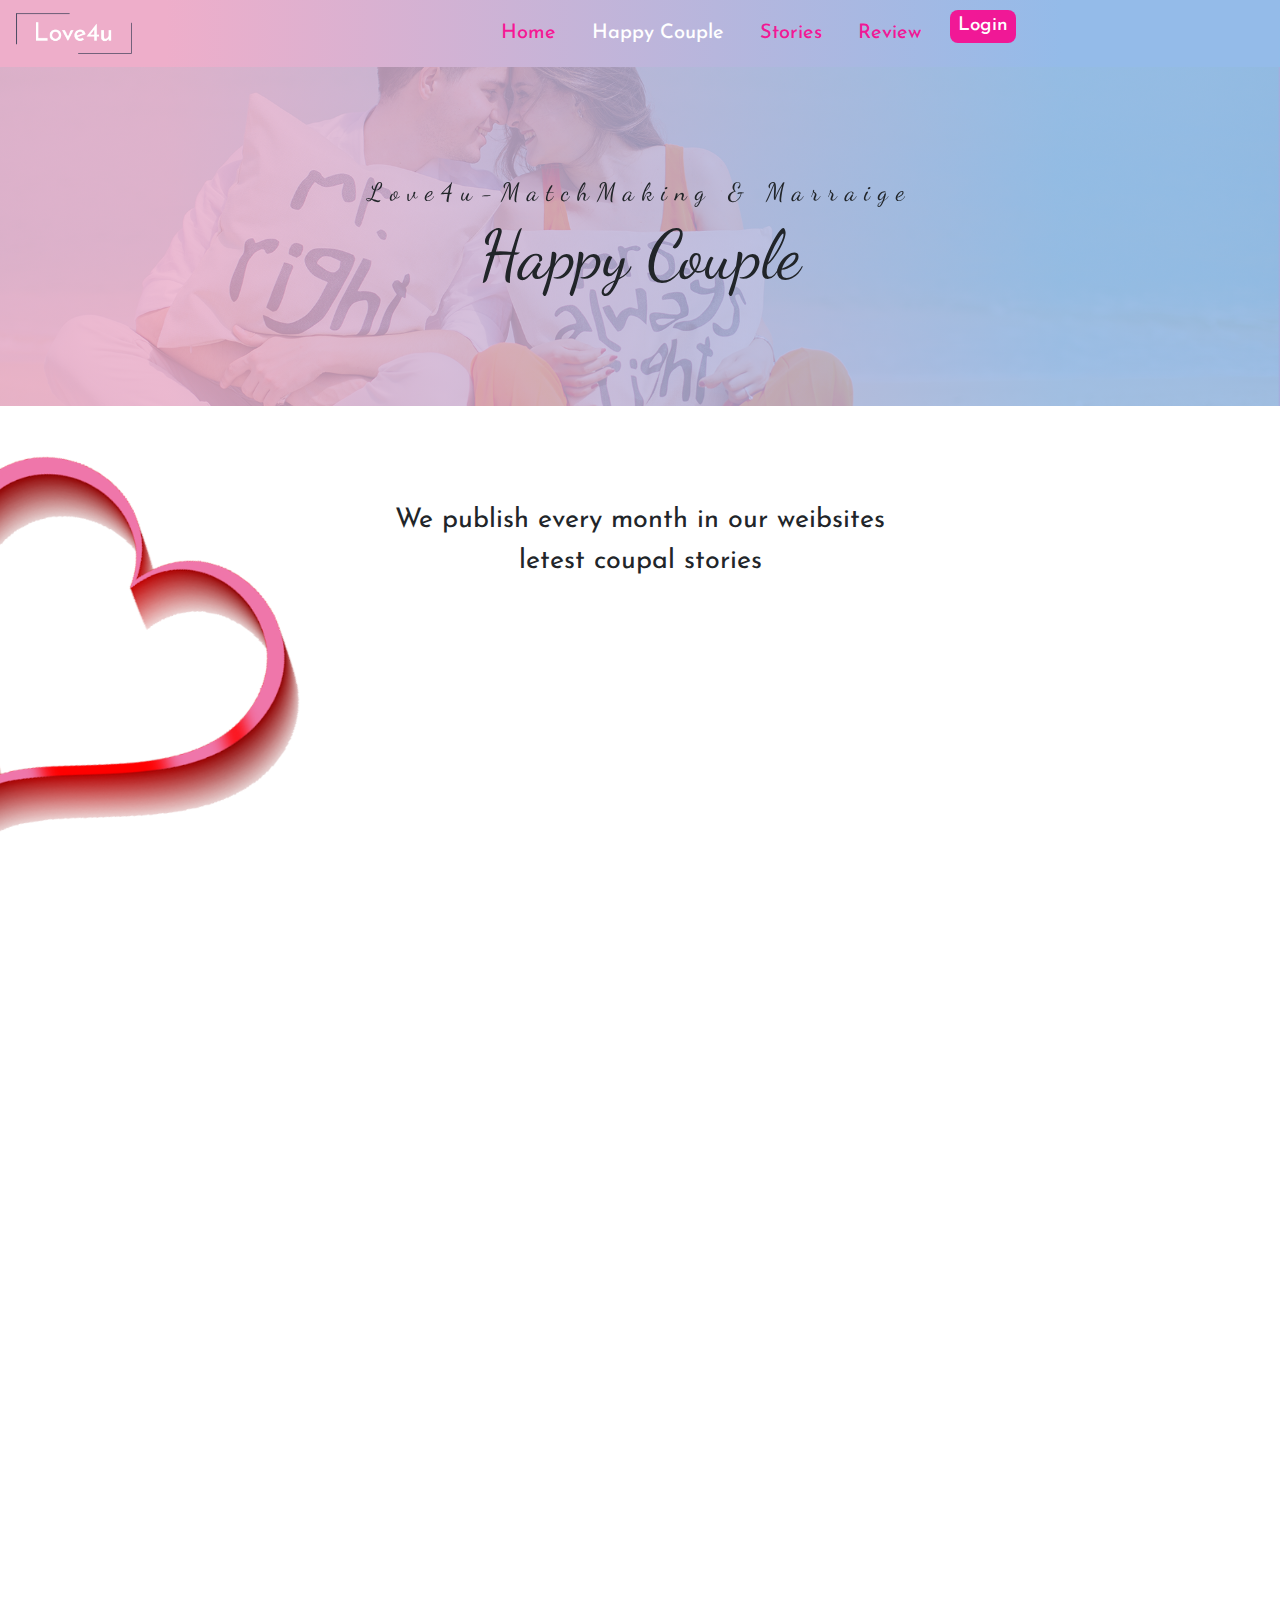
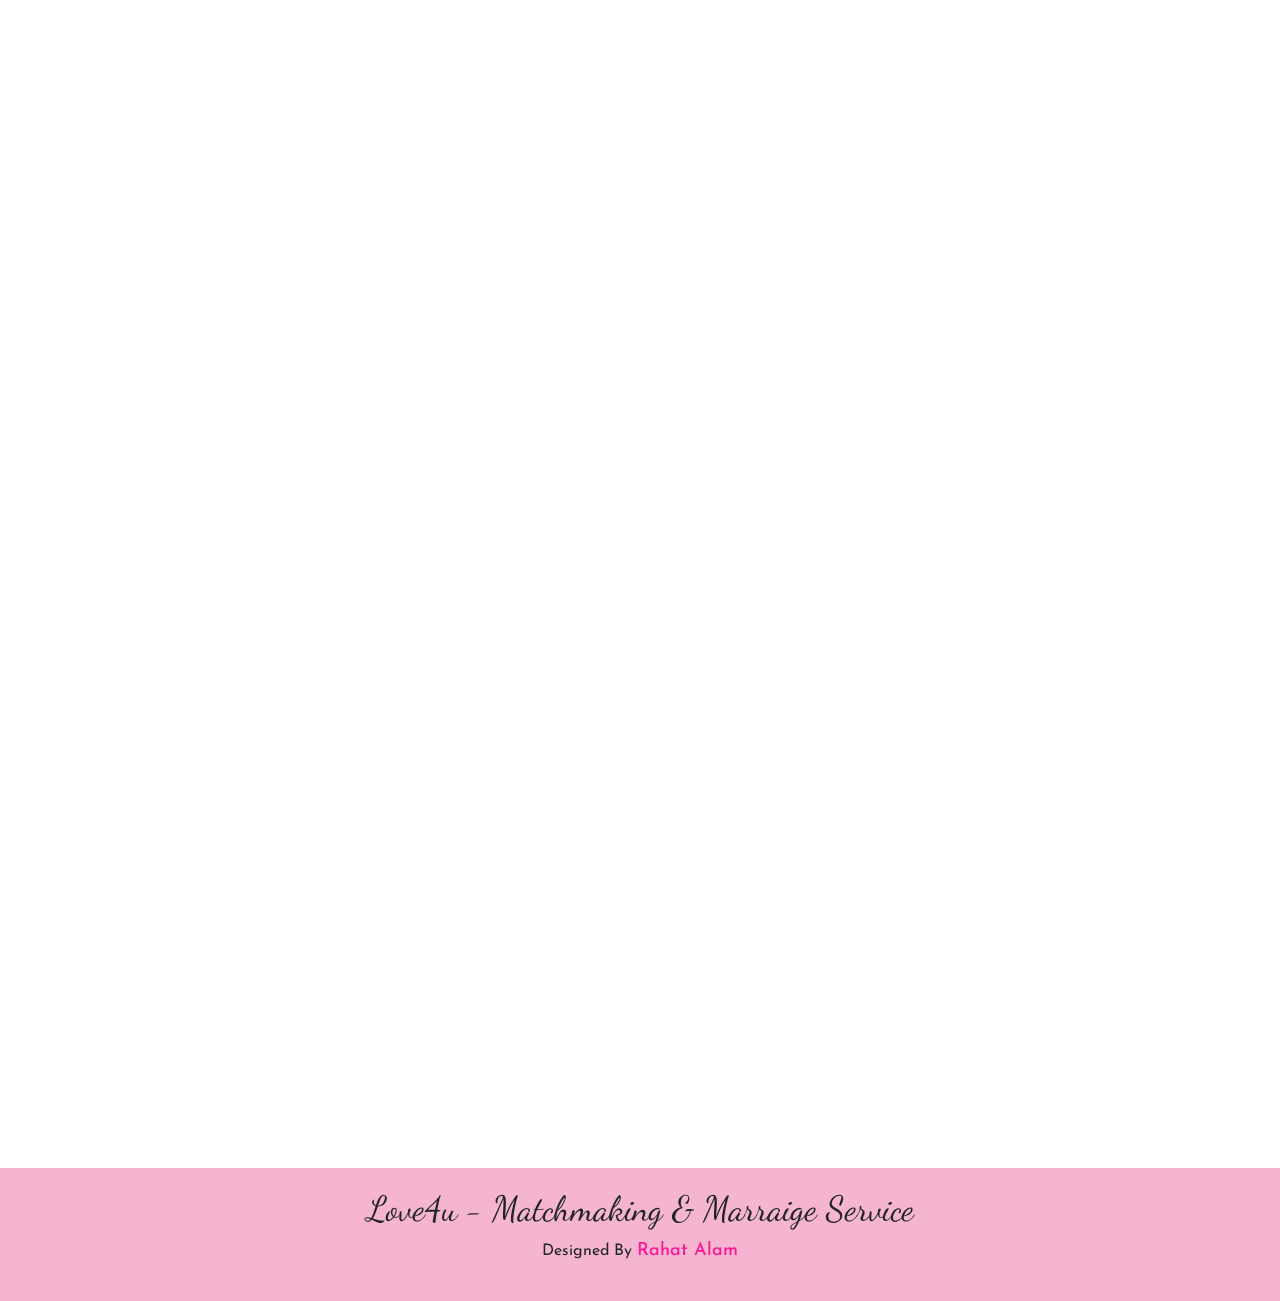
<file: couple.html>
<!doctype html>
<html lang="en">
  <head>
    <!-- Required meta tags -->
    <meta charset="utf-8">
    <meta name="viewport" content="width=device-width, initial-scale=1, shrink-to-fit=no">
    <link rel="preconnect" href="https://fonts.gstatic.com">

    <!-- favicon -->
    <link href="img/favicon.png" rel="icon">
    <!-- Bootstrap CSS -->
    <link rel="stylesheet" href="css/bootstrap.min.css">
    <!-- Owl Carousel  -->
    <link rel="stylesheet" href="css/owl.carousel.min.css">
    <link rel="stylesheet" href="css/owl.theme.default.css">
    <!-- fonts -->
    <link rel="stylesheet" href="css/all.css">
    <link rel="stylesheet" href="css/animate.css">
     <link rel="stylesheet" href="http://ecologytheme.com/theme/appox/css/jquery.mb.YTPlayer.min.css">
     <!--  animation -->
     <link rel="stylesheet" href="https://unpkg.com/aos@next/dist/aos.css" />  
    <!-- main CSS -->
    <link rel="stylesheet" href="css/style.css">
    <!-- responsive CSS -->
    <link rel="stylesheet" href="css/responsive.css">

    <title>Happy Couple</title>
  </head>
  <body>
      <!--  header -->
      <header class="header-couple">
            <div class="nav-bar">
                <nav class="navbar navbar-expand-lg navbar-light">
                    <a class="navbar-brand" href="#"><img src="img/logo.png" alt=""></a>
                    <button class="navbar-toggler" type="button" data-toggle="collapse" data-target="#navbarSupportedContent" aria-controls="navbarSupportedContent" aria-expanded="false" aria-label="Toggle navigation">
                    <span class="navbar-toggler-icon"></span>
                    </button>
                    <div class="collapse navbar-collapse" id="navbarSupportedContent">
                    <ul class="navbar-nav mx-auto">
                        <li class="nav-item ">
                        <a class="nav-link" href="index.html">Home <span class="sr-only">(current)</span></a>
                        </li>
                        <li class="nav-item active">
                        <a class="nav-link" href="#">Happy Couple</a>
                        </li>
                        <li class="nav-item">
                        <a class="nav-link" href="stories.html">Stories</a>
                        </li>
                        <li class="nav-item">
                        <a class="nav-link" href="#">Review</a>
                        </li> 

                        <li class="nav-item ">
                            <a class="nav-link btn-login" data-toggle="modal" data-target="#exampleModal">Login</a>
                          </li>
                    </ul>
                </nav>
            </div>

             <!-- Modal -->
                <div class="modal fade" id="exampleModal" tabindex="-1" aria-labelledby="exampleModalLabel" aria-hidden="true">
                    <div class="modal-dialog">
                    <div class="modal-content">
                        <div class="modal-header">
                        <h5 class="modal-title" id="exampleModalLabel">Please enter your information</h5>
                        <button type="button" class="close" data-dismiss="modal" aria-label="Close">
                            <span aria-hidden="true">&times;</span>
                        </button>
                        </div>
                        <div class="modal-body">
                        <form>
                            <div class="form-group">
                            <label for="exampleInputEmail1">User Name</label>
                            <input type="email" class="form-control" id="exampleInputEmail1" aria-describedby="emailHelp">
                            <small id="emailHelp" class="form-text text-muted">We'll never share your email with anyone else.</small>
                            </div>
                            <div class="form-group">
                            <label for="exampleInputPassword1">Password</label>
                            <input type="password" class="form-control" id="exampleInputPassword1">
                            </div>
                            <button type="submit" class="btn btn-primary-submit">Submit</button>
                        </form>
                        </div>
                        
                    </div>
                    </div>
                </div>
        </header>
        <section class="about-couple">
            <div class="row">
                <div class="col-md-12">
                    <div class="couple-about" data-aos="zoom-in" data-aos="fade-right" data-aos-offset="200"
                    data-aos-delay="50"
                    data-aos-duration="1000"
                    data-aos-easing="ease-in-out">
                        <h4>Love4u-MatchMaking & Marraige</h4>
                            <h1>Happy Couple</h1>
                    </div>
                </div>
            </div>
        </section>  
        <section class="couple" id="couple">
            <div class="heart-background-couple" data-aos="fade-right"  data-aos="fade-up"
            data-aos-offset="200"
            data-aos-delay="50"
            data-aos-duration="1000"
            data-aos-easing="ease-in-out">
                <img src="img/heart.png" alt="">
            </div>
              <div class="container">
                  <div class="couple-text-page">
                        <p>We publish every month in our weibsites<br> letest coupal stories</p>
                  </div>
                  <div class="row">
                      <div class="col-md-6">
                          <!-- Box -->
                          <div class="couple-box" data-aos="flip-left"  data-aos-offset="200"
                          data-aos-delay="50" data-aos-duration="1000" data-aos-easing="ease-in-out">
                            <div class="row">
                                <div class="col-md-7">
                                     <!-- box-info -->
                                    <div class="couple-box-text">
                                        <h4>Jhon & Jessi</h4>
                                          <p class="date">Married: 2sep 2019</p>
                                              <span>Connecting singles across the world to their ideal partner.</span>
                                                  <br>
                                                      <a href="#">See The Full Story</a>
                                      </div>
                                </div>
                                <div class="col-md-5">
                                    <!-- box-img -->
                                    <div class="couple-img ">
                                        <img src="img/couple-1.png" alt="">
                                    </div>
                                </div>
                            </div>
                          </div>
                        </div>
                        <div class="col-md-6">
                            <!-- Box -->
                            <div class="couple-box" data-aos="flip-right"  data-aos-offset="200"
                            data-aos-delay="50" data-aos-duration="1000" data-aos-easing="ease-in-out">
                              <div class="row">
                                  <div class="col-md-7">
                                       <!-- box-info -->
                                      <div class="couple-box-text">
                                          <h4>Jhon & Jessi</h4>
                                            <p class="date">Married: 2sep 2019</p>
                                                <span>Connecting singles across the world to their ideal partner.</span>
                                                    <br>
                                                        <a href="#">See The Full Story</a>
                                        </div>
                                  </div>
                                  <div class="col-md-5">
                                      <!-- box-img -->
                                      <div class="couple-img wow rollIn center">
                                          <img src="img/couple-2.png" alt="">
                                      </div>
                                  </div>
                              </div>
                            </div>
                        </div>
                        <div class="col-md-6">
                            <!-- Box-left -->
                                <div class="couple-box" data-aos="flip-left"  data-aos-offset="200"
                                data-aos-delay="50" data-aos-duration="1000" data-aos-easing="ease-in-out">
                                    <div class="row">
                                        <div class="col-md-7">
                                            <!-- box-img -->
                                            <div class="couple-img-left">
                                                <img src="img/couple-2.png" alt="">
                                            </div>
                                        </div>
                                        <div class="col-md-5">
                                             <!-- box-info -->
                                            <div class="couple-box-text-left" data-aos="flip-left"  data-aos-offset="200"
                                            data-aos-delay="50" data-aos-duration="1000" data-aos-easing="ease-in-out">
                                                <h4>Jhon & Jessi</h4>
                                                  <p class="date">Married: 2sep 2019</p>
                                                      <span>Connecting singles across the world to their ideal partner.</span>
                                                          <br>
                                                              <a href="#">See The Full Story</a>
                                              </div>
                                        </div>
                                    </div>
                                  </div>
                        </div>          
                        <div class="col-md-6">
                            <!-- Box -->
                            <div class="couple-box" data-aos="flip-right"  data-aos-offset="200"
                            data-aos-delay="50" data-aos-duration="1000" data-aos-easing="ease-in-out">
                                <div class="row">
                                    <div class="col-md-7">
                                         <!-- box-info -->
                                            <div class="couple-box-text">
                                                <h4>Jhon & Jessi</h4>
                                                    <p class="date">Married: 2sep 2019</p>
                                                        <span>Connecting singles across the world to their ideal partner.</span>
                                                            <br>
                                                                <a href="#">See The Full Story</a>
                                            </div>
                                    </div>
                                    <div class="col-md-5">
                                        <!-- box-img -->
                                        <div class="couple-img">
                                            <img src="img/couple-3.png" alt="">
                                        </div>
                                    </div>
                                </div>    
                            </div>
                        </div>
                        <div class="col-md-6">
                            <!-- Box-left -->
                                <div class="couple-box" data-aos="flip-left"  data-aos-offset="200"
                                data-aos-delay="50" data-aos-duration="1000" data-aos-easing="ease-in-out">
                                    <div class="row">
                                        <div class="col-md-7">
                                            <!-- box-img -->
                                            <div class="couple-img-left">
                                                <img src="img/couple-2.png" alt="">
                                            </div>
                                        </div>
                                        <div class="col-md-5">
                                             <!-- box-info -->
                                            <div class="couple-box-text-left">
                                                <h4>Jhon & Jessi</h4>
                                                  <p class="date">Married: 2sep 2019</p>
                                                      <span>Connecting singles across the world to their ideal partner.</span>
                                                          <br>
                                                              <a href="#">See The Full Story</a>
                                              </div>
                                        </div>
                                    </div>
                                 </div>
                        </div> 
                        <div class="col-md-6">
                        <!-- Box-left -->
                            <div class="couple-box" data-aos="flip-right"  data-aos-offset="200"
                            data-aos-delay="50" data-aos-duration="1000" data-aos-easing="ease-in-out">
                                <div class="row">
                                    <div class="col-md-7">
                                     <!-- box-img -->
                                        <div class="couple-img-left">
                                            <img src="img/couple-2.png" alt="">
                                        </div>
                                    </div>
                                        <div class="col-md-5">
                                        <!-- box-info -->
                                            <div class="couple-box-text-left">
                                                <h4>Jhon & Jessi</h4>
                                                  <p class="date">Married: 2sep 2019</p>
                                                      <span>Connecting singles across the world to their ideal partner.</span>
                                                          <br>
                                                              <a href="#">See The Full Story</a>
                                            </div>
                                        </div>
                                    </div>
                                </div>
                        </div>
                        <div class="col-md-6">
                            <!-- Box -->
                            <div class="couple-box" data-aos="flip-left"  data-aos-offset="200"
                            data-aos-delay="50" data-aos-duration="1000" data-aos-easing="ease-in-out">
                              <div class="row">
                                  <div class="col-md-7">
                                       <!-- box-info -->
                                      <div class="couple-box-text">
                                          <h4>Jhon & Jessi</h4>
                                            <p class="date">Married: 2sep 2019</p>
                                                <span>Connecting singles across the world to their ideal partner.</span>
                                                    <br>
                                                        <a href="#">See The Full Story</a>
                                        </div>
                                  </div>
                                  <div class="col-md-5">
                                      <!-- box-img -->
                                      <div class="couple-img wow bounceInDown ">
                                          <img src="img/couple-1.png" alt="">
                                      </div>
                                  </div>
                              </div>
                            </div>
                          </div>
                          <div class="col-md-6">
                            <!-- Box -->
                            <div class="couple-box" data-aos="flip-right"  data-aos-offset="200"
                            data-aos-delay="50" data-aos-duration="1000" data-aos-easing="ease-in-out">
                              <div class="row">
                                  <div class="col-md-7">
                                       <!-- box-info -->
                                      <div class="couple-box-text">
                                          <h4>Jhon & Jessi</h4>
                                            <p class="date">Married: 2sep 2019</p>
                                                <span>Connecting singles across the world to their ideal partner.</span>
                                                    <br>
                                                        <a href="#">See The Full Story</a>
                                        </div>
                                  </div>
                                  <div class="col-md-5">
                                      <!-- box-img -->
                                      <div class="couple-img wow bounceInDown ">
                                          <img src="img/couple-1.png" alt="">
                                      </div>
                                  </div>
                              </div>
                            </div>
                          </div>                   
                    </div>
                  </div>
              </div>
          </section>      
           <footer class="page-footer" data-aos="fade-up"  data-aos="fade-up"
           data-aos-offset="200"
           data-aos-delay="50"
           data-aos-duration="1000"
           data-aos-easing="ease-in-out">
              <div class="container">
                <div class="footer-icons page">
                    <a href="#"><i class="fab fa-facebook-f"></i></a>
                    <a href="#"><i class="fab fa-twitter"></i></a>
                    <a href="#"><i class="fab fa-instagram"></i></a>
                    <a href="#"><i class="fab fa-linkedin-in"></i></a>
                </div>
                <div class="footer-text">
                    <div class="row">
                        <div class="col-md-12">
                            <ul>
                                <li><a href="#">Home</a></li>
                                <li><a href="#">Happy Couple</a></li>
                                <li><a href="#">Stories</a></li>
                                <li><a href="#">Reviews</a></li>
                            </ul>
                        </div>
                    </div>
                    </div>
                </div>
            </div>
           </footer>
           <section class="below-footer">
               <div class="row">
                   <div class="col-md-12">
                       <div class="below-footer-text">
                           <h4>Love4u - Matchmaking & Marraige Service</h4>
                            <p>Designed By <span>Rahat Alam</span></p>
                       </div>
                   </div>
               </div>
           </section>















           <script src="https://unpkg.com/aos@next/dist/aos.js"></script>
           <script>
             AOS.init();
           </script>

    <!-- boostrap   -->
    <script src="https://code.jquery.com/jquery-3.5.1.slim.min.js"></script>
    <script src="https://cdn.jsdelivr.net/npm/popper.js@1.16.1/dist/umd/popper.min.js"></script>
    <script src="js/bootstrap.min.js"></script>
    <script src="js/bootstrap.bundle.min.js"></script>
    <!-- Owl Carousel  -->
    <script src="js/owl.carousel.min.js"></script>
    <!--  stickynav js -->
    <script src="js/jquery.sticky.js"></script>
    <!--  main js -->
    <script src="js/main.js"></script> 

  </body>
</html>
</file>
<file: css/style.css>
@import url('https://fonts.googleapis.com/css2?family=Dancing+Script:wght@400;700&display=swap');
@import url('https://fonts.googleapis.com/css2?family=Josefin+Sans:wght@300;400&display=swap');



*{
    margin: 0px;
    padding: 0px;
}
html {
    scroll-behavior: smooth;
  }
a{
    text-decoration: none;
}
.nav-bar{
    transition: 1s;  
}
.is-sticky .nav-bar{
    background: #EF76AA;
    transition: 1s;
    padding: 15px 0px;
    z-index: 9999999999!important;
 
}
.navbar-brand img{
    width: 60%;
}
section {
    padding: 50px 0;
}
.navbar-light .navbar-nav .active>.nav-link, .navbar-light .navbar-nav .nav-link.active, .navbar-light .navbar-nav .nav-link.show, .navbar-light .navbar-nav .show>.nav-link {
    color: #fff
}
.nav-item{
     margin-left: 20px; 

}
.navbar-light .navbar-brand {
    color: rgba(133, 133, 133, 0.9);
    font-size: 22px;
}
a.nav-link.btn-login {
    color: #fff !important;
    background: #fc028be1;
    border-radius: 8px;
    transition: 1s;
    cursor: pointer;
    padding: 2px 0;
    font-size: 19px !important;
}
a.nav-link.btn-login:hover{
    color: #fc028be1 !important;
    transition: 1s;
    background: #fff;
}
.btn-primary-submit {
    font-size: 15px;
    font-weight: 400;
    color: #fff;
    background: #fc028be1;
    border: 1px solid transparent;
    transition: .8s;
    border-radius: 40px;
    padding: 4px 10px;
    outline: none;
}
.btn-primary-submit:hover{
    font-size: 15px;
    font-weight: 400;
    color: #EF76AA;
    background: #fff;
    border: 1px solid #fc028be1;
    transition: .8s;
    border-radius: 40px;
}
.navbar-light .navbar-nav .nav-link {
    font-size: 20px;
    color: #fc028be1;
    font-family: 'Josefin Sans', sans-serif;
    font-weight: 500;
    transition: 0.7s;
}
.btn-outline-success {
    color: #fc028be1;
    border-color: #fc028be1;
}
.btn-outline-success:hover {
    color: #fff;
    background-color: #fc028be1;
    border: 1px solid transparent;
}
.navbar-light .navbar-nav .nav-link:hover {
    color: #fff;
    font-size: 20px;
    font-family: 'Josefin Sans', sans-serif;
    font-weight: 500;
    transition: 0.7s;
}
.header{
    padding-bottom: 80px;
    background: linear-gradient(90deg, rgba(238,174,202,1) 0%, rgba(238,174,202,1) 13%, rgba(148,187,233,1) 83%, rgba(148,187,233,1) 100%);
}
.header-text h1{
    font-family: 'Dancing Script', cursive;
    font-size: 117px;
    font-weight: 700;
   padding-top: 100px;
   color: #fff;
}
.header-text p{
    font-family: 'Josefin Sans', sans-serif;
    font-size: 21px;
    font-weight: 500;
    color: #212529;
    width: 81%;
    margin-top: 20px;
    
}
.head-img{
    width: 100%;
}
.below-header{
    position: relative;
    padding: 60px 0;
}


.text-left h2{
    font-family: 'Dancing Script', cursive;
    font-size: 75px;
    font-weight: 700;
    color: rgb(61, 61, 61);
    margin-bottom: 30px;
}
.text-left p{
    font-family: 'Dancing Script', cursive;
    font-size: 22px;
    font-weight: 400;
    color: rgb(61, 61, 61);
    margin-bottom: 20px;
}
.text-left hr{
    width: 20%;
    border-top: 2px solid #fff;
    border-bottom: 2px solid #EF76AA;
    margin: 5px 10px;
}
.text-left .hr-two{
    margin-left: 30px;
}
.text-left a{
    text-decoration: none;
    color: rgb(61, 61, 61);
    font-family: 'Josefin Sans', sans-serif;
    font-size: 18px;
    font-weight: 500;
    transition: 1s;
}
.text-left a:hover{
    text-decoration: none;
    color: #EF76AA;
    transition: 1s;
}
.form-right form{
    z-index: 2;
    position: relative;
    padding: 40px;
    background: #fff;
    box-shadow: 0px 3px 12px 0px #ebebeb;
    margin-top: -155px;
}
.form-right label{
    color: #212529;
    font-family: 'Josefin Sans', sans-serif;
    font-weight: 600;
    font-size: 20px;
    margin-bottom: 25px;
}
.form-right form input{
    width: 100%;
    border: transparent;
    padding: 10px;
    background: #ef76aa;
    color: #fff;
    font-weight: 400;
    font-size: 18px;
    margin-bottom: 20px;
}
.form-right form input:focus{
    outline: none;
}
::placeholder {
    color: #fff;
    opacity: 1; 
    
  }
.form-right form select{
    width: 100%;
    border: transparent;
    padding: 10px;
    margin-bottom: 10px;
    background: #ef76aa;
    color: #fff;
    font-weight: 400;
    font-size: 18px;
    outline: none;
}
.form-right form i{
    font-size: 30px;
    color: #EF76AA;
    margin-top: 10px;
}
.submit{
    margin-top: 20px;
    color: white;
    font-weight: 700;
    font-size: 20px;
}
.couple{
    overflow: hidden;
    position: relative;
}
.heart-background-below-header{
    position: absolute;
    top: 85px;
    right: 265px;
    content: "";
    width: 100%;
    height: 100%;
    z-index: -1;
}
.heart-background-below-header img{
    width: 320px;
}
.heart-background-couple{
    position: absolute;
    top: 50px;
    left: 0;
    content: "";
    width: 50%;
    height: 50%;
}
.heart-background-couple img{
    width: 300px;
}


/* couple starts */

.couple-box{
    margin-top: 85px;
}
.couple-text h4{
    font-family: 'Dancing Script', cursive;
    font-size: 75px;
    font-weight: 700;
    color: #212529;
    text-align: center;
}
.couple-text p{
    font-family: 'Josefin Sans', sans-serif;
    font-size: 20px;
    font-weight: 400;
    color: #212529;
    text-align: center;
}
.couple-box-text{
    position: relative;
    z-index: 1;
    box-shadow: 0px 3px 12px 0px #ebebeb;
    padding: 60px 90px 60px 40px;
    background-color: #fff;
}
.couple-box-text:hover{
    background: linear-gradient(to right, rgba(217, 134, 180, 0.9), rgba(217, 134, 180, 0.9)), url(../img/couple-1.png);
    background-position: center;
    background-size: cover;
    background-repeat: no-repeat;
    z-index: 3;
}
.couple-box-text:hover h4 {
    color: #fff;
  }
  .couple-box-text:hover span {
    color: #fff;
  }
  .couple-box-text:hover .date{
    color: #fff;
  }
.couple-box-text:hover a {
    color: #fff;
  }

.couple-box-text h4{
    font-family: 'Dancing Script', cursive;
    font-size: 35px;
    font-weight: 700;
    color: rgb(61, 61, 61);
}
.couple-box .date{
    font-family: 'Josefin Sans', sans-serif;
    font-size: 13px;
    font-weight: 400;
    color: rgb(61, 61, 61);
}
.couple-box span{
    font-family: 'Dancing Script', cursive;
    font-size: 17px;
    font-weight: 400;
    color: rgb(61, 61, 61);
    margin-bottom: 25px;
}

.couple-img{
    position: relative;
    z-index: 2;
    margin-left: -120px;
    margin-top: 50px;
    background:  #EF76AA;
    padding: 5px;
}
.couple-img img{
    width: 100%;
}
.couple-box-text a{
        text-decoration: none;
        color: rgb(61, 61, 61);
        font-family: 'Dancing Script', cursive;
        font-size: 15px;
        font-weight: 500;
        transition: 1s;
}
.couple-box-text-left a{
    text-decoration: none;
    color: rgb(61, 61, 61);
    font-family: 'Dancing Script', cursive;
    font-size: 15px;
    font-weight: 500;
    transition: 1s;
}
.couple-box-text-left a:hover{
    text-decoration: none;
    color: #EF76AA;
    transition: 1s;
}
.couple-box-text a:hover{
    text-decoration: none;
    color: #EF76AA;
    transition: 1s;
}
.couple-img-left img{
    width: 100%;
    background:  #ef76aa;
    padding: 8px;
    position: relative;
}
.couple-box-text-left{
    position: relative;
    z-index: 3;
    box-shadow: 0px 3px 12px 0px #ebebeb;
    padding: 60px;
    margin-left: -120px;
    margin-top: 100px;
    background-color: #fff;
}
.couple-box-text-left:hover{
    background-position: center;
    color: #fff;
    z-index: 3;
    padding: 60px;
    background: linear-gradient(to right, rgba(217, 134, 180, 0.9), rgba(217, 134, 180, 0.9)), url(../img/couple-1.png);
    background-position: center;
    background-size: cover;
    background-repeat: no-repeat;
}
.couple-box-text-left:hover h4 {
    color: #fff;
  }
  .couple-box-text-left:hover span {
    color: #fff;
  }
  .couple-box-text-left:hover .date{
    color: #fff;
  }
.couple-box-text-left:hover a {
    color: #fff;
  }

.couple-box-text-left h4{
    font-family: 'Dancing Script', cursive;
    font-size: 40px;
    font-weight: 700;
    color: rgb(61, 61, 61);
}
.couple-box-text-left span{
    font-size: 18px;
    font-weight: 400;
    color: rgb(61, 61, 61);
}
.btn-couple{
    text-align: center;
    margin-top: 110px;
}
.btn-couple a{
    text-decoration: none;
    color: rgb(61, 61, 61);
    font-family: 'Josefin Sans', sans-serif;
    font-size: 18px;
    font-weight: 500;
    transition: 1s;
}
.btn-couple a:hover{
    text-decoration: none;
    color: #EF76AA;
    transition: 1s;
}
.btn-couple hr{
    width: 12%;
    border-top: 2px solid #fff;
    border-bottom: 2px solid #EF76AA;
    margin: 3px 46%;
}
.btn-couple .hr-two{
    margin: 0 auto;
}
/* apps starts */

.apps{
    min-height: 380px;
    background: url('../img/apps-background.png');
    background-position: center;
    background-repeat: no-repeat;
    background-size: cover;
    position: relative;
}
.apps:before{
    position: absolute;
    background: #e67dae;
    content: "";
    top: 0;
    left: 0;
    height: 100%;
    width: 100%;
    opacity: .8;
}

.apps-text{
    text-align: center;
    padding: 100px 0px;
}
.apps-text h4{
    font-family: 'Dancing Script', cursive;
    font-size: 80px;
    font-weight: 700;
    color: #fff;
}
.apps-text p{
    font-family: 'Josefin Sans', sans-serif;
    font-size: 25px;
    font-weight: 400;
    color: #fff;
    text-align: center;
}
.story{
    background: url('../img/story-background.png');
    background-position: center;
    background-repeat: no-repeat;
    background-size: cover;
    padding-bottom: 70px;
    position: relative;
}
.btn-story hr{
    width: 12%;
    border-top: 2px solid #fff;
    border-bottom: 2px solid #EF76AA;
    margin: 5px 10px;
}
.btn-story .hr-two{
    margin-left: 30px;
}
.btn-story a{
    text-decoration: none;
    color: rgb(61, 61, 61);
    font-family: 'Josefin Sans', sans-serif;
    font-size: 18px;
    font-weight: 500;
    transition: 1s;
}
.btn-story a:hover{
    text-decoration: none;
    color: #EF76AA;
    transition: 1s;
}
.store img{
    padding: 20px 0;
    width: 15%;
    margin: 0px 10px;
}
.story-text{
    color: #1e324b;
    padding-top: 50px;
    padding-left: 40px;
    text-align: center;
}
.story-text h4{
    font-family: 'Dancing Script', cursive;
    font-size: 65px;
    font-weight: 700;
}
.story-text p{
    font-family: 'Josefin Sans', sans-serif;
    font-size: 20px;
    font-weight: 400;
}
.story-box-text h4{
    font-family: 'Dancing Script', cursive;
    font-size: 50px;
    font-weight: 700;
    text-align: left;
    padding-bottom: 10px;
    width: 75%;
}
.story-box-text span{
    font-family: 'Dancing Script', cursive;
    font-size: 20px;
    font-weight: 700;
    padding-bottom: 10px;
    text-align: left;
}
.story-box-text p{
    font-family: 'Josefin Sans', sans-serif;
    font-size: 20px;
    font-weight: 400;
    text-align: justify;
    width: 90%;
    padding-top: 10px;
    line-height: 35px;
}
.story-box {
    margin-top: 100px;
}
.story-img{
    position: relative;
}
.flex{
    display: flex;
}
.heart-background-story{
    float: right;
    margin-top: -134px;
    z-index: 8888888;
    position: relative;
}
.heart-story-background{
       /* overflow: hidden; */
       position: absolute;
       content: "";
       top: 42%;
       left: 78%;
       width: 20%;
       height: 50%;
}
.heart-story-background img{
    width: 110%;
}
.story-img::before{
    position: absolute;
    content: "";
    top: -26px;
    left: -8%;
    width: 100%;
    height: 100%;
    z-index: -1;
    border: 4px solid #ef76aa;
}
.story-img img{
    width: 100%;
    border: 4px solid #ef76aa;
}
.icon-couple{
    width: 15%;
}
.slider{
    background: url('../img/slider-background.png');
    background-position: center;
    background-size: cover;
    background-repeat: no-repeat;
    position: relative;
}
.slider::before{
    background: paleturquoise;
    position: absolute;
    content: "";
    top: 0;
    left: 0;
    width: 100%;
    height: 100%;
    opacity: .8;
}
.owl-carousel .owl-item img {
    width: 7%;
    text-align: center;
    margin: 0 auto;
}
.item{
    text-align: center;
}
.slider h4{
    font-family: 'Dancing Script', cursive;
    font-size: 80px;
    font-weight: 700;
    color: #212529;
    padding-bottom: 15px;
    text-align: center;
    position: relative;
}
.item p{
    font-family: 'Josefin Sans', sans-serif;
    font-size: 21px;
    font-weight: 400;
    margin: 0 auto;
    width: 47%;
    line-height: 34px;
    color: #1e324b;
    padding-bottom: 20px;
}
.footer{
    padding: 60px 0;
}
.footer-icons {
    text-align: center;
}
.footer-icons i{
    font-size: 27px;
    background: #e67dae;
    color: #fff;
    margin-left: 6px;
    padding: 10px;
    border-radius: 30px;
    width: 46px;
    transition: .5s;
}
footer .footer-icons i:hover  {
    background: #223244;
    transform: rotate(360deg);
  }
.modal-content{
    background: #EF76AA;
    
}
  .modal-body {
    position: relative;
    -ms-flex: 1 1 auto;
    flex: 1 1 auto;
    padding: 1rem;
}
label {
    color: #fff;
    font-family: 'Josefin Sans', sans-serif;
    font-weight: 400;
    font-size: 20px;
}
.text-muted {
    color: #fff!important;
    font-size: 13px;
}
.modal-header{
    color: #fff;
    font-size: 20px;
}


span#typed{
    font-family: 'Dancing Script', cursive;
    font-size: 85px;
    font-weight: 700;
    padding-top: 100px;
    color: #fff;

}
.sidenav {
  height: 100%;
  width: 0;
  position: fixed;
  z-index: 1;
  top: 0;
  right: 0;
  background-color: #111;
  overflow-x: hidden;
  transition: 0.5s;
  padding-top: 60px;
}

.sidenav a {
  padding: 8px 8px 8px 32px;
  text-decoration: none;
  font-size: 25px;
  color: #818181;
  display: block;
  transition: 0.3s;
}

.sidenav a:hover {
  color: #f1f1f1;
}

.sidenav .closebtn {
  position: absolute;
  top: 0;
  right: 25px;
  font-size: 36px;
  margin-left: 50px;
}

@media screen and (max-height: 450px) {
  .sidenav {padding-top: 15px;}
  .sidenav a {font-size: 18px;}
}


/* =============  Page Couple  ===============  */
body{
    overflow-x: hidden;
}
.header-couple {
    padding-bottom: 0px;
    background: linear-gradient(90deg, rgba(238,174,202,1) 0%, rgba(238,174,202,1) 13%, rgba(148,187,233,1) 83%, rgba(148,187,233,1) 100%);
}
.about-couple{
    background: url('../img/apps-background.png');
    background-position: center;
    background-repeat: no-repeat;
    background-size: cover;
    position: relative;
}
.about-couple::before{
    position: absolute;
    content: "";
    top: 0%;
    left: 0%;
    width: 100%;
    height: 100%;
    opacity: .8;
    background: linear-gradient(90deg, rgba(238,174,202,1) 0%, rgba(238,174,202,1) 13%, rgba(148,187,233,1) 83%, rgba(148,187,233,1) 100%);;
}

.couple-about {
    text-align: center;
    margin: 60px;
}
.couple-about h4{
    font-size: 25px;
    letter-spacing: 8px;
    font-weight: 400;
    font-family: 'Dancing Script', cursive;
}
.couple-about h1{
    font-size: 68px;
    font-weight: 400;
    font-family: 'Dancing Script', cursive;
}
.couple-text-page p {
    font-family: 'Josefin Sans', sans-serif;
    font-size: 27px;
    font-weight: 400;
    color: #212529;
    text-align: center;
    margin: 45px 0;
}
.heart-story-background-second{
        /* overflow: hidden; */
        position: absolute;
        content: "";
        top: 81%;
        right: 85%;
        width: 20%;
        height: 20%;
}
.heart-story-background-second img{
 width: 110%;
}
.page-footer{
    background: #EF76AA;
    opacity: .8;
}
.footer-icons.page {
    padding-top: 50px;
}
.footer-text{
    padding-bottom: 50px;
}
.footer-text ul{
    text-align: center;
    margin-top: 24px;
}
.footer-text li{
    list-style-type: none;
    display: inline-block;
}
.footer-text a{
    text-decoration: none;
    text-align: center;
    margin-left: 20px;
    color: #fff;
    font-size: 20px;
    font-weight: 500;
    transition: .5;
}
.footer-text a:hover{
    transition: .5s;
    color: #fc028be1;
}
.below-footer{
    background: #f5b4d0;
    padding: 20px 0 !important;
}
.below-footer-text {
    text-align: center;
}
.below-footer-text h4{
    font-family: 'Dancing Script', cursive;
    font-size: 35px;
    font-weight: 400;
    color: #212529;
}
.below-footer-text p{
    font-family: 'Josefin Sans', sans-serif;
    font-size: 16px;
    font-weight: 400;
    color: #212529;
}
.below-footer-text span{
    color: #fc028be1;
    font-size: 18px;
    font-weight: 500;
}


.floating {  
    animation-name: floating;
    animation-duration: 3s;
    animation-iteration-count: infinite;
    animation-timing-function: ease-in-out;
    margin-left: 30px;
    margin-top: 5px;
}
  
@keyframes floating {
    0% { transform: translate(0,  0px); }
    50%  { transform: translate(0, 15px); }
    100%   { transform: translate(0, -0px); }    
}
li.nav-item.btn-login {
    margin-top: 5px;
}
</file>
<file: css/responsive.css>
@media only screen and (min-width: 768px) and (max-width:900px) {
    body{
        overflow-x: hidden !important;
    }
    .header-text h1 {
        font-size: 80px;
        text-align: center;
        padding: 0px;
    }
    .header-text p {
        text-align: center;
        font-size: 18px;
        width: 100%
    }
    .text-left h2 {
        font-size: 43px;
        
    }
    .form-right form {
     
        margin: 59px;
        padding: 20px;
    }
    .form-right form i {
        margin-left: 50%;
        padding: 5px 0;
        transform: rotate(90deg);
    }
    .form-right form select {
        padding: 6px;
        font-size: 14px;
    }
    .form-right form input {
        padding: 6px;
        font-size: 14px;
    }
    .form-right label {
        font-size: 18px;
         margin-bottom: 25px;
    }
    .heart-background-below-header img {
        width: 150px;
    }
    .heart-background-below-header {
        position: absolute;
        top: 6px;
        right: 230px;
        content: "";
        width: 57%;
        height: 60%;
        z-index: -1;
    }
    .section {
         padding: 0px;
    }
    .below-header {
        padding: 60px 0;
    }
    .heart-background-couple img {
        width: 150px;
    }
    .heart-background-couple {
        position: absolute;
        top: 101px;
        left: 0;
        content: "";
        width: 50%;
        height: 50%;
    }
    .couple-text h4 {
        font-size: 58px;
    }
    .couple-text p {
        font-size: 16px;
    }
    .couple-img{
        margin-left: 230px;
        margin-top: -106px;
        width: 60%;

    }
    .couple-box {
        margin: 20px 0;
    }
    .store img {
        padding: 20px 0;
        width: 21%;
        margin: 0px 10px;
    }
    .apps-text h4 {
     font-size: 45px;
    }
    .apps-text p {
        font-size: 16px;
    }
    .couple-box-text-left {
        padding: 60px;
        margin-left: 135px;
        margin-top: -105px;
    }
    .couple-img-left img {
        width: 65%;
        padding: 6px;

    }
    .couple-box-text {
        width: 69%;
    }
    section {
        padding: 20px 0px;
    }
    
    .slider h4 {
        font-size: 39px;
        padding: 30px;
    }
    .owl-carousel .owl-item img {
        width: 26%;
    }
    .item p {
        font-size: 15px;
        margin: 0 auto;
        width: 47%;
    }
    .story {
        padding-bottom: 70px;
    }
    .btn-story{
        padding: 30px 0;
    }
    .story-img {
        margin: 20px;
        width: 65%;
    }
    .story-box {
        margin-top: 60px;
    }
    .story-text p {
        font-size: 20px;
        font-weight: 400;
        width: 65%;
    }
    .story-box-text h4 {
        font-size: 35px;
    }
    .story-box-text p {
        font-size: 13px;
        padding-top: 10px;
        line-height: 25px;
    }
    .story-text {
        padding-top: 50px;
        width: 190%;
    }
    .story-text h4 {
        font-size: 57px;
        width: 65%;
    }
    .heart-background-story img{
        width: 50%;
    }
}


@media only screen and (min-width: 768px) and (max-width:900px) {
	.below-header .col-md-8 , .below-header .col-md-4{
	    flex: 50%;
	    max-width: 50%;
	}




}
</file>
